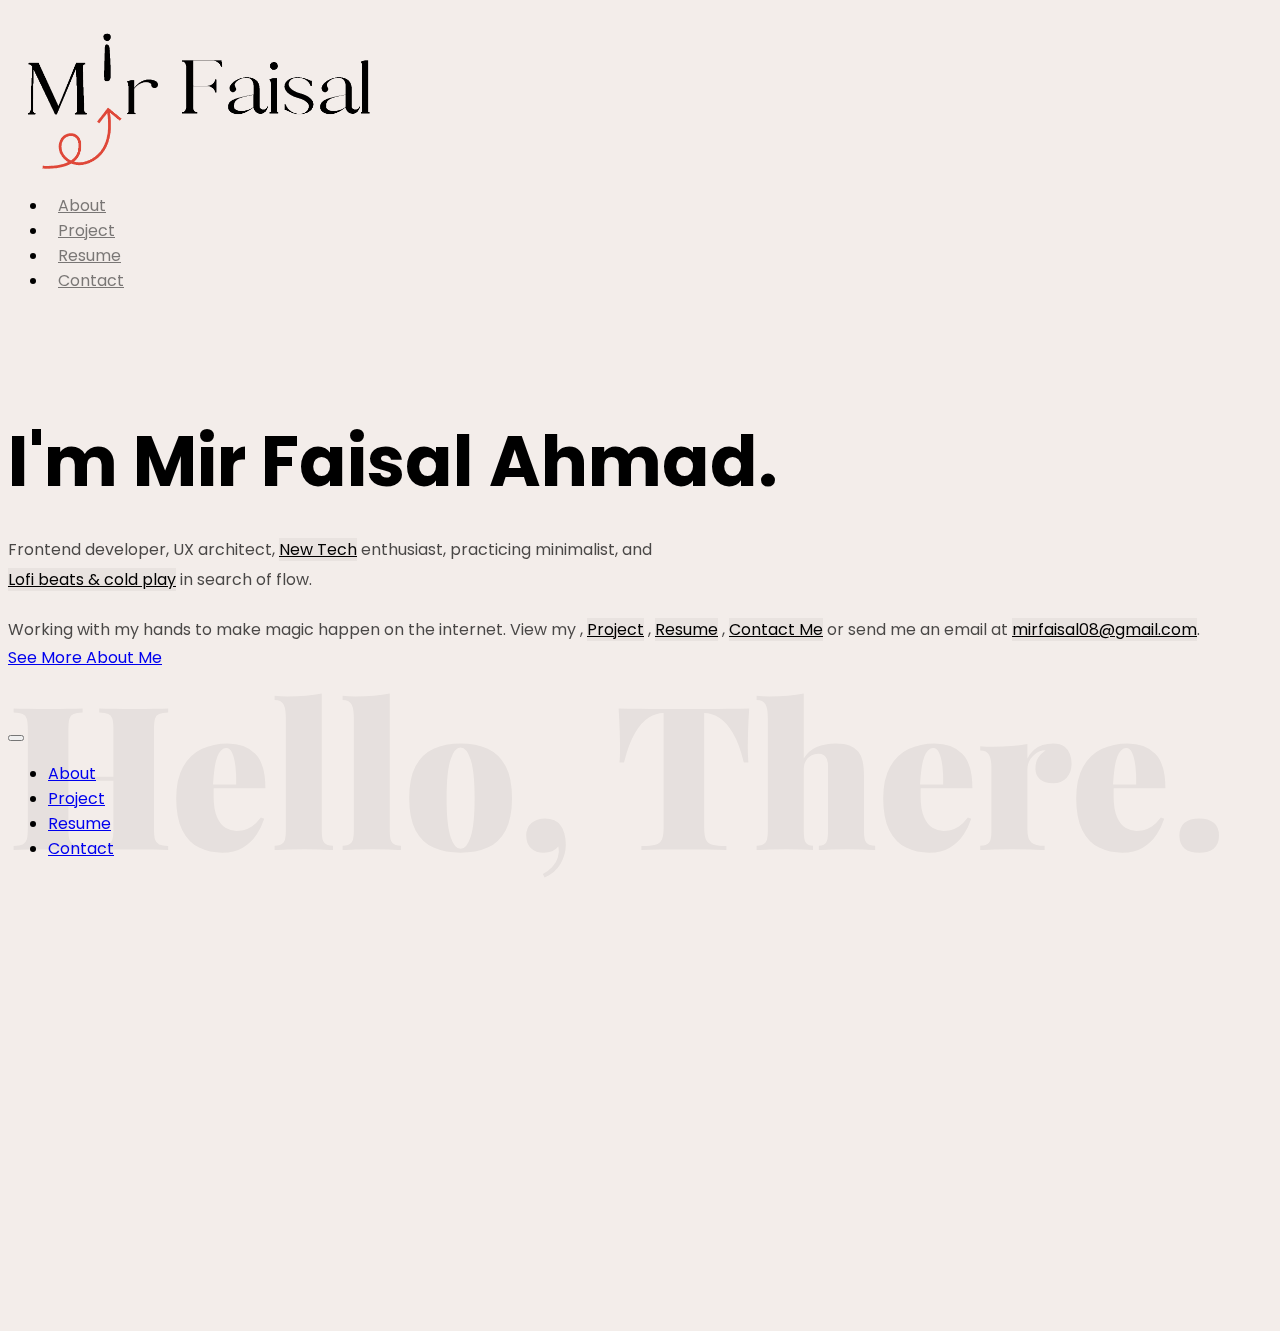
<file: index.html>
<!DOCTYPE html>
<html lang="en">
  <head>
    <meta charset="UTF-8" />
    <meta http-equiv="X-UA-Compatible" content="IE=edge" />
    <meta name="viewport" content="width=device-width, initial-scale=1.0" />

    <link
      rel="shortcut icon"
      href="./images/logo/favicon.png"
      type="image/x-icon"
    />
    <title>Home | Mir Faisal Ahmad</title>
    <!-- Font Awesome -->
    <link
      rel="stylesheet"
      href="https://site-assets.fontawesome.com/releases/v6.2.1/css/all.css"
    />
    <!-- Font Awesome -->
    <!-- remote css -->
    <link
      href="https://cdn.jsdelivr.net/npm/bootstrap@5.3.0-alpha1/dist/css/bootstrap.min.css"
      rel="stylesheet"
      integrity="sha384-GLhlTQ8iRABdZLl6O3oVMWSktQOp6b7In1Zl3/Jr59b6EGGoI1aFkw7cmDA6j6gD"
      crossorigin="anonymous"
    />
    <!-- remote css -->
    <!-- loval css -->
    <link rel="stylesheet" href="./css/style.css" />
    <link rel="stylesheet" href="./css/animation.css" />
    <link rel="stylesheet" href="./css/breakpoints.css" />
    <!-- local css -->
  </head>
  <body>
    <!-- navbar -->
    <nav class="navbar navbar-expand-lg p-0">
      <div class="container">
        <a
          class="navbar-brand p-0 w-50 d-flex justify-content-start"
          href="./index.html"
        >
          <img class="py-2" src="./images/logo/Logo.gif" alt="" />
        </a>
        <!-- quick button start -->
        <div class="skip d-lg-none d-md-none">
          <a href="./about.html">
            <i
              class="fa-duotone fa-circle-chevron-right me-2 text-decoration-none text-dark"
            ></i>
          </a>
        </div>
        <!-- quick button end -->

        <div class="collapse navbar-collapse" id="navbarSupportedContent">
          <ul class="navbar-nav w-100 d-flex justify-content-end mb-2 mb-lg-0">
            <li class="nav-item">
              <a class="nav-link" aria-current="page" href="./about.html"
                >About</a
              >
            </li>
            <li class="nav-item">
              <a class="nav-link" aria-current="page" href="./project.html"
                >Project</a
              >
            </li>
            <li class="nav-item">
              <a class="nav-link" aria-current="page" href="./resume.html"
                >Resume</a
              >
            </li>
            <li class="nav-item">
              <a class="nav-link" aria-current="page" href="./contact.html"
                >Contact</a
              >
            </li>
          </ul>
        </div>
      </div>
    </nav>
    <!-- navbar -->
    <div id="main">
      <div class="container">
        <section
          class="showcase d-flex flex-column justify-content-center align-items-start w-75 mx-auto"
        >
          <h1 class="glitch" data-text="I'm Mir Faisal Ahmad.">
            I'm Mir Faisal Ahmad.
          </h1>
          <div class="biography">
            <p>
              Frontend developer, UX architect,
              <a class="btn btn-sm btn-main" href="">New Tech</a>
              enthusiast, practicing minimalist, and
              <a
                class="btn btn-sm btn-main"
                href="https://open.spotify.com/playlist/6pE5YIuEF9w2Y5pl1ljL3D?si=082ddd048e674068"
                >Lofi beats & cold play</a
              >
              in search of flow.
            </p>
          </div>
          <div class="call-to-action">
            <p>
              Working with my hands to make magic happen on the internet. View
              my ,
              <a class="btn btn-sm btn-main" href="./project.html">Project</a> ,
              <a class="btn btn-sm btn-main" href="./resume.html">Resume</a> ,
              <a class="btn btn-sm btn-main" href="./contact.html"
                >Contact Me</a
              >
              or send me an email at
              <a class="btn btn-sm btn-main btn-email" href="#"
                >mirfaisal08@gmail.com</a
              >.
            </p>
            <a class="btn btn-sm btn-action" href="./about.html" type="">
              See More About Me <i class="fa-solid fa-arrow-right"></i>
            </a>
          </div>
          <div
            class="social-link d-flex justify-content-lg-between align-items-center w-25 justify-content-around"
          >
            <a target="_blank" href="https://github.com/MirFaisal"
              ><i class="fa-brands fa-github"></i
            ></a>
            <a target="_blank" href="https://www.linkedin.com/in/mirfaisal08/"
              ><i class="fa-brands fa-linkedin-in"></i
            ></a>
            <a
              target="_blank"
              href="https://www.facebook.com/bluetoothfan.faisal"
              ><i class="fa-brands fa-facebook-f"></i
            ></a>
            <a href="./contact.html"
              ><i class="fa-regular fa-envelope-open"></i
            ></a>
            <!-- navbar toggler button-->
            <button
              class="navbar-toggler d-lg-none d-md-none"
              type="button"
              data-bs-toggle="offcanvas"
              data-bs-target="#offcanvasBottom"
            >
              <i class="fa-solid fa-bars"></i>
            </button>
            <!-- offcanvas for navbar toggler button -->

            <div
              class="offcanvas offcanvas-bottom"
              data-bs-scroll="false"
              data-bs-backdrop="false"
              id="offcanvasBottom"
              aria-labelledby="offcanvaBottomLabel"
              style="height: 420px"
            >
              <div class="offcanvas-body">
                <ul
                  class="navbar-nav w-100 d-flex justify-content-end mb-2 mb-lg-0"
                >
                  <li class="nav-item">
                    <a class="nav-link" aria-current="page" href="./about.html"
                      >About</a
                    >
                  </li>
                  <li class="nav-item">
                    <a
                      class="nav-link"
                      aria-current="page"
                      href="./project.html"
                      >Project</a
                    >
                  </li>
                  <li class="nav-item">
                    <a class="nav-link" aria-current="page" href="./resume.html"
                      >Resume</a
                    >
                  </li>
                  <li class="nav-item">
                    <a
                      class="nav-link"
                      aria-current="page"
                      href="./contact.html"
                      >Contact</a
                    >
                  </li>
                </ul>
              </div>
            </div>
            <!-- offcanvas for navbar toggler button -->

            <!-- navbar toggler button-->
          </div>
        </section>
      </div>
    </div>
    <!-- Font Awesome -->
    <!-- <script
      src="https://kit.fontawesome.com/deb5ec3c82.js"
      crossorigin="anonymous"
    ></script> -->

    <!-- Bootstrap cdn -->
    <script
      src="https://cdn.jsdelivr.net/npm/bootstrap@5.3.0-alpha1/dist/js/bootstrap.bundle.min.js"
      integrity="sha384-w76AqPfDkMBDXo30jS1Sgez6pr3x5MlQ1ZAGC+nuZB+EYdgRZgiwxhTBTkF7CXvN"
      crossorigin="anonymous"
    ></script>
  </body>
</html>
</file>
<file: css/style.css>
@import url("https://fonts.googleapis.com/css2?family=Playfair+Display:wght@500;700;900&family=Poppins:wght@400;500;600;700;900&display=swap");
:root {
  --mf-bg-prymary: #fffdfc;
  --mf-font-family-prymary: "Poppins", sans-serif;
  --mf-font-family-secondary: "Playfair Display", serif;
  --mf-link-color: #00000080;
}
* {
  scroll-behavior: smooth;
}
/* commoun style */
h1,
h2,
h3,
h4,
h5,
h6,
p {
  margin: 0;
  padding: 0;
}
.btn-main {
  color: black;
  background: #c9c3c03b;
  outline: none;
  transition: all 0.5s ease;
}

.btn-main:hover {
  color: #fffdfc;
  background: #9370db;
}
.btn-email {
  cursor: crosshair;
}
/* commoun style */

/* body style start */
body {
  height: 100vh;
  position: relative;
  background: #f3edea;
  font-family: "Poppins", sans-serif;
  overflow-x: hidden;
}
body::after {
  position: fixed;
  top: 100%;
  opacity: 0.05;
  content: "Hello, There.";
  font-family: "Playfair Display", serif;
  width: 100%;
  font-weight: 900;
  font-size: 200px;
  transform: translateY(-100%);
  z-index: -1;
}
/* body style end */
/* navbar style start */
.navbar {
  padding-top: 10px;
}
.navbar .navbar-brand img {
  width: 30%;
}
.navbar .skip i {
  font-size: 40px;
}
.navbar .navbar-nav .nav-item {
  padding: 0 10px !important;
}
.navbar .navbar-nav .nav-item .nav-link {
  color: rgb(0, 0, 0, 0.5);
}
.navbar .navbar-nav .nav-item .active {
  border-bottom: 1px solid #5c5c5c;
}
.navbar .navbar-nav .nav-item .nav-link:hover {
  color: rgb(0, 0, 0);
  border-bottom: 1px solid #5c5c5c;
}
/* navbar style eend */

/* main section style */

/* showcase style start */
#main .showcase {
  padding: 100px 0;
  overflow-x: hidden;
}
#main .showcase .biography p {
  color: rgb(0, 0, 0, 0.7);
  width: 649px;
  line-height: 30px;
  padding: 20px 0;
}
#main .showcase .call-to-action p {
  color: rgb(0, 0, 0, 0.7);
  line-height: 30px;
}

.btn-action {
  margin-top: 50px;
  position: relative;
}

.btn-action span {
  position: relative;
}

.btn-action::before {
  content: "";
  position: absolute;
  left: -0.1px;
  right: -0.1px;
  bottom: 0;
  height: 100%;
  transform: scaleY(0);
  transition: transform 0.6s cubic-bezier(0.53, 0.21, 0, 1);
  transform-origin: bottom;
  background-color: #9370db;
  opacity: 1;
  z-index: -1;
}

.btn-action:hover::before {
  transform: scaleY(1);
}
.btn-action:hover {
  color: rgb(255, 255, 255);
}
.btn-action:focus {
  border: none;
  outline: none;
}
#main .social-link {
  padding: 50px 0;
}
#main .social-link i {
  color: rgb(0, 0, 0, 0.5);
}


/* showcase style end */

/* main section style */
</file>
<file: css/animation.css>
.glitch {
  color: black;
  font-size: 70px;
  font-weight: 700;
  position: relative;
}

@keyframes noise-anim {
  0% {
    clip: rect(61px, 9999px, 20px, 0);
  }
  5% {
    clip: rect(42px, 9999px, 43px, 0);
  }
  10% {
    clip: rect(38px, 9999px, 71px, 0);
  }
  15% {
    clip: rect(16px, 9999px, 12px, 0);
  }
  20% {
    clip: rect(5px, 9999px, 24px, 0);
  }
  25% {
    clip: rect(96px, 9999px, 39px, 0);
  }
  30% {
    clip: rect(61px, 9999px, 14px, 0);
  }
  35% {
    clip: rect(52px, 9999px, 82px, 0);
  }
  40% {
    clip: rect(69px, 9999px, 53px, 0);
  }
  45% {
    clip: rect(97px, 9999px, 40px, 0);
  }
  50% {
    clip: rect(84px, 9999px, 22px, 0);
  }
  55% {
    clip: rect(14px, 9999px, 67px, 0);
  }
  60% {
    clip: rect(93px, 9999px, 50px, 0);
  }
  65% {
    clip: rect(12px, 9999px, 55px, 0);
  }
  70% {
    clip: rect(27px, 9999px, 10px, 0);
  }
  75% {
    clip: rect(77px, 9999px, 74px, 0);
  }
  80% {
    clip: rect(99px, 9999px, 21px, 0);
  }
  85% {
    clip: rect(67px, 9999px, 2px, 0);
  }
  90% {
    clip: rect(82px, 9999px, 38px, 0);
  }
  95% {
    clip: rect(22px, 9999px, 44px, 0);
  }
  100% {
    clip: rect(22px, 9999px, 30px, 0);
  }
}
.glitch:after {
  content: attr(data-text);
  position: absolute;
  left: 1px;
  text-shadow: -1px 0 rgb(255, 85, 85);
  top: 0;
  color: black;
  background: #f3edea;
  overflow: hidden;
  clip: rect(0, 900px, 0, 0);
  animation: noise-anim 2s infinite linear alternate-reverse;
}

@keyframes noise-anim-2 {
  0% {
    clip: rect(9px, 9999px, 36px, 0);
  }
  5% {
    clip: rect(31px, 9999px, 57px, 0);
  }
  10% {
    clip: rect(58px, 9999px, 68px, 0);
  }
  15% {
    clip: rect(47px, 9999px, 5px, 0);
  }
  20% {
    clip: rect(40px, 9999px, 72px, 0);
  }
  25% {
    clip: rect(36px, 9999px, 51px, 0);
  }
  30% {
    clip: rect(16px, 9999px, 40px, 0);
  }
  35% {
    clip: rect(52px, 9999px, 34px, 0);
  }
  40% {
    clip: rect(13px, 9999px, 68px, 0);
  }
  45% {
    clip: rect(42px, 9999px, 91px, 0);
  }
  50% {
    clip: rect(93px, 9999px, 50px, 0);
  }
  55% {
    clip: rect(35px, 9999px, 96px, 0);
  }
  60% {
    clip: rect(43px, 9999px, 38px, 0);
  }
  65% {
    clip: rect(45px, 9999px, 77px, 0);
  }
  70% {
    clip: rect(1px, 9999px, 22px, 0);
  }
  75% {
    clip: rect(8px, 9999px, 100px, 0);
  }
  80% {
    clip: rect(60px, 9999px, 21px, 0);
  }
  85% {
    clip: rect(95px, 9999px, 52px, 0);
  }
  90% {
    clip: rect(88px, 9999px, 94px, 0);
  }
  95% {
    clip: rect(18px, 9999px, 95px, 0);
  }
  100% {
    clip: rect(34px, 9999px, 23px, 0);
  }
}
.glitch:before {
  content: attr(data-text);
  position: absolute;
  left: -1px;
  text-shadow: 1px 0 rgb(215, 193, 250);
  top: 0;
  color: black;
  background: #f3edea;
  overflow: hidden;
  clip: rect(0, 900px, 0, 0);
  animation: noise-anim-2 3s infinite linear alternate-reverse;
}
</file>
<file: css/breakpoints.css>
@import url("https://fonts.googleapis.com/css2?family=Playfair+Display:wght@400;500;600;700;800;900&display=swap");
/* For ex small */
@media (min-width: 320px) and (max-width: 575.98px) {
  /* index page */
  /* common style */
  .btn-main {
    font-size: 14px;
  }
  .timeline {
    width: 100% !important;
  }
  #main .social-link {
    width: 90% !important;
    padding: 20px 0;
    position: fixed;
    bottom: 3%;
    left: 50%;
    background: #ffffff77;
    backdrop-filter: blur(15px);
    border-radius: 50px;
    transform: translate(-50%, -3%);
    z-index: 999;
  }
  #main .social-link i {
    font-size: 20px;
    color: black;
    font-weight: 700;
  }
  #main .social-link .offcanvas-bottom {
    position: absolute;
    transition: 0 !important;
    max-height: 420px !important;
    bottom: 0;
    background: #fafafa;
    backdrop-filter: blur(15px);
    -webkit-backdrop-filter: blur(15px);
    border-radius: 50px 50px 34px 34px !important;
    border: 0 !important;
    z-index: -1 !important;
  }

  /* common style */

  /* animation */
  .glitch {
    font-size: 50px;
    margin-top: 100px;
  }
  /* navbar */
  .navbar {
    position: fixed;
    top: 0;
    z-index: 999;
    background: #ffffff77;
    backdrop-filter: blur(15px);
    border-radius: 0 0px 15px 15px;
  }
  .navbar .navbar-brand img {
    width: 80%;
  }
  .navbar .navbar-toggler {
    border: 0;
  }
  .navbar .navbar-toggler:focus {
    border: 0;
    outline: 0;
    box-shadow: none;
  }
  .navbar .navbar-nav,
  #main .social-link .offcanvas-bottom .offcanvas-body .navbar-nav {
    align-items: center;
    justify-content: start;
    border-radius: 5px;
  }
  .navbar .navbar-nav .nav-item .nav-link,
  #main
    .social-link
    .offcanvas-bottom
    .offcanvas-body
    .navbar-nav
    .nav-item
    .nav-link {
    font-family: "Playfair Display", serif;
    font-weight: 700;
    margin-bottom: 20px;
    font-size: 30px;
    color: rgb(0, 0, 0);
    text-decoration: underline;
  }
  .navbar .navbar-nav .nav-item:first-child {
    margin-top: 100px;
  }
  .navbar .navbar-nav .nav-item .nav-link:hover {
    border-bottom: none;
  }
  /* body */

  body::after {
    width: 100%;
    top: 93%;
    font-size: 80px;
    transform: translateY(-97%);
  }
  #main .showcase {
    padding-bottom: 0;
    width: 100% !important;
  }
  #main .showcase .biography p {
    width: auto;
    font-size: 14px;
    line-height: 30px;
  }
  #main .showcase .call-to-action p {
    font-size: 14px;
    width: auto;
    line-height: 35px;
  }
  .btn-action {
    margin-top: 15px;
    margin-bottom: 100px;
  }

  /* index style end */
  /* about style start */
  #main .timeline .intro-text {
    margin-top: 200px;
    font-size: 45px;
    font-weight: 700;
  }
  #main .timeline .intro-text p {
    width: auto;
    font-weight: 400;
    font-size: 13px;
  }
  #main .timeline .intro-text p a {
    text-decoration: underline;
  }
  #main .timeline .article li a {
    font-size: 14px;
  }

  #main .timeline .article li i {
    display: none;
  }
  #main .timeline .article li p {
    font-size: 12px;
    line-height: 20px;
  }
  /* about style end */
  /* project style start */
  #main .timeline .nav-btn {
    width: 100% !important;
  }
  #main .timeline .nav-btn .btn-main {
    background: transparent;
    font-size: 12px;
    padding: 5px 5px;
  }
  #main .timeline .project-preview .item {
    width: 100%;
    height: 250px;
  }
  /* project style end */
  /* contact style start */
  #main .timeline .contact-form {
    width: 100% !important;
  }
  #main .timeline .contact-form form input[type="text"] {
    padding: 7px 16px;
    margin-bottom: 20px;
    width: 100%;
  }
  #main .timeline .contact-form form input[type="email"] {
    padding: 7px 16px;
    margin-bottom: 20px;
    width: 100%;
  }
  #main .timeline .contact-form form textarea {
    padding: 7px 16px;
    margin-bottom: 20px;
    width: 100%;
  }
  #main .timeline .contact-form form button {
    margin: auto;
    padding: 5px 10px;
    font-size: 13px;
  }

  /* contact style end */
}
</file>
